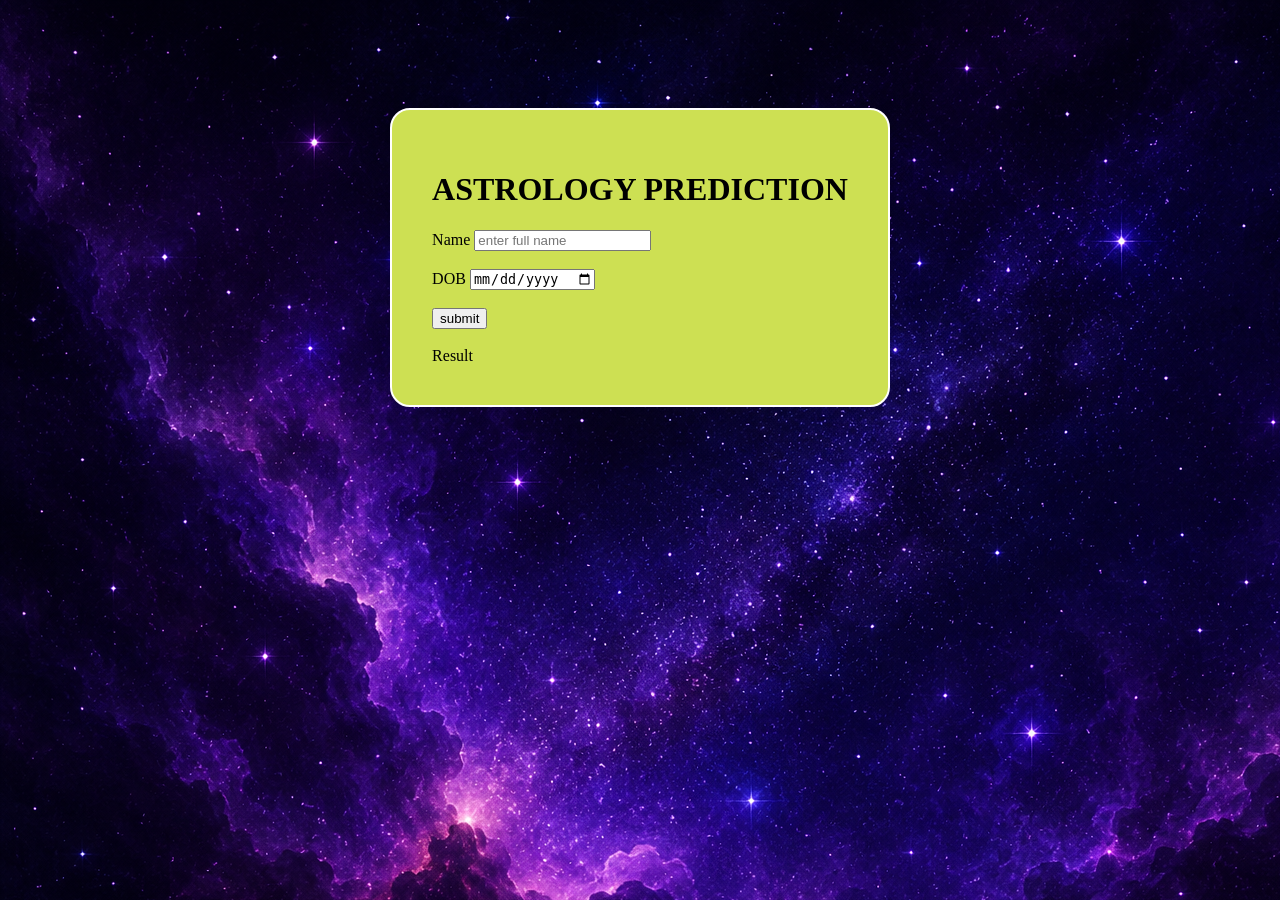
<file: js project/astrology/index.html>
<!DOCTYPE html>
<html lang="en">
<head>
    <meta charset="UTF-8">
    <meta name="viewport" content="width=device-width, initial-scale=1.0">
    <title>Document</title>
    <link rel="stylesheet" href="style.css">
</head>
<body>
    <div id ="parent">
        <form id="pt">
            <h1>ASTROLOGY PREDICTION</h1>
            <label for="first name">Name</label>
            <input type="text" id="first" name="first" placeholder="enter full name">
            <br><br>


             <label for="dob">DOB</label>
            <input type="date" id="dob" name="dob">
            <br><br>

            <button type="submit" id="btn">submit</button>
            <br><br>
            <div id="result" >Result</div>

        </form>
    </div>

    
    <script src="./first.js"></script>
</body>
</html>
</file>
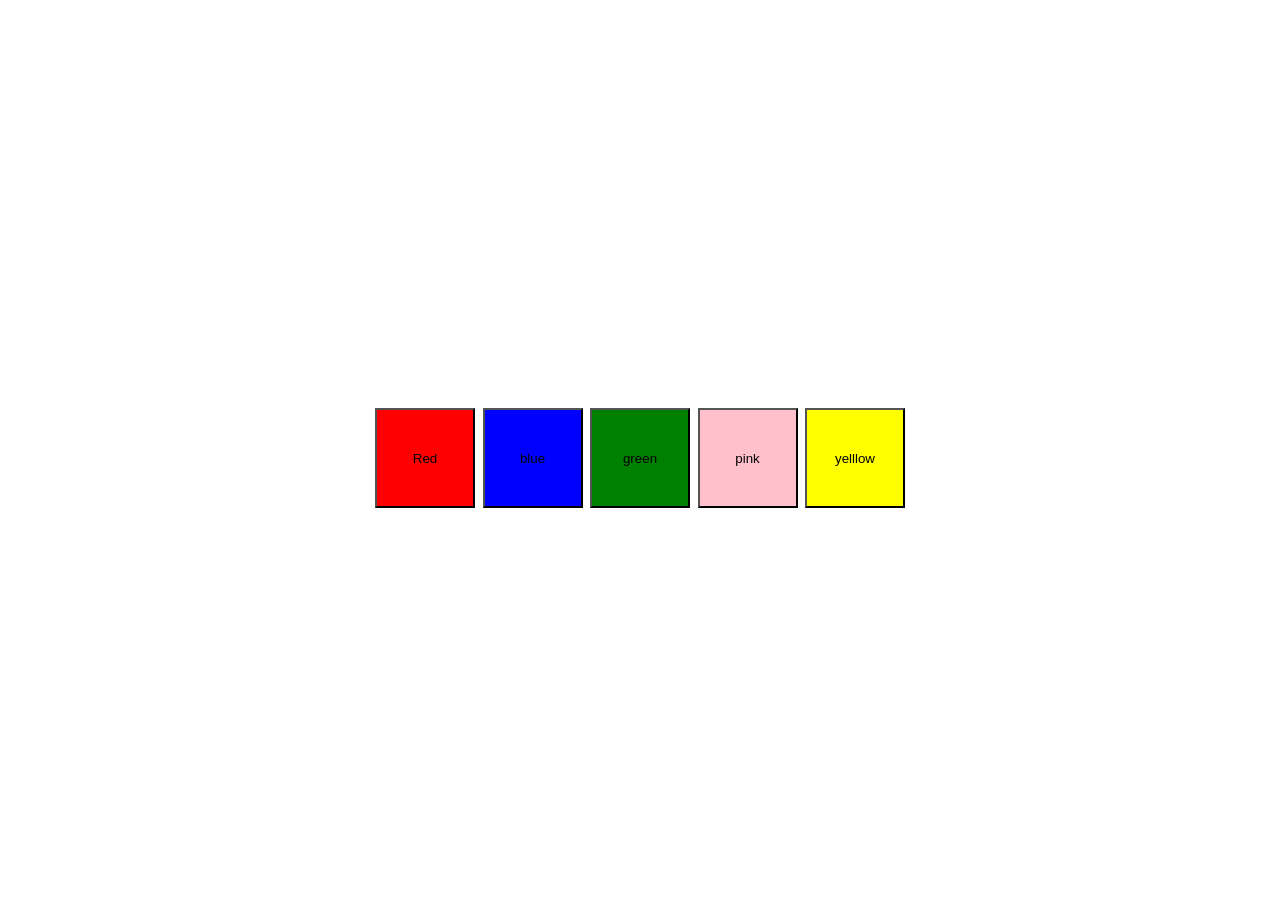
<file: js project/background color changer/index.html>
<!doctype html>
<html lang="en">
  <head>
    <meta charset="UTF-8" />
    <meta name="viewport" content="width=device-width, initial-scale=1.0" />
    <title>background color changer</title>

    <link rel="stylesheet" href="style.css" />
  </head>
  <body>
    <div id="parent">
      <button id="red">Red</button>
      <button id="blue">blue</button>
      <button id="green">green</button>
      <button id="pink">pink</button>
      <button id="yellow">yelllow</button>
    </div>

    <script src="./quote.js"></script>
  </body>
</html>
</file>
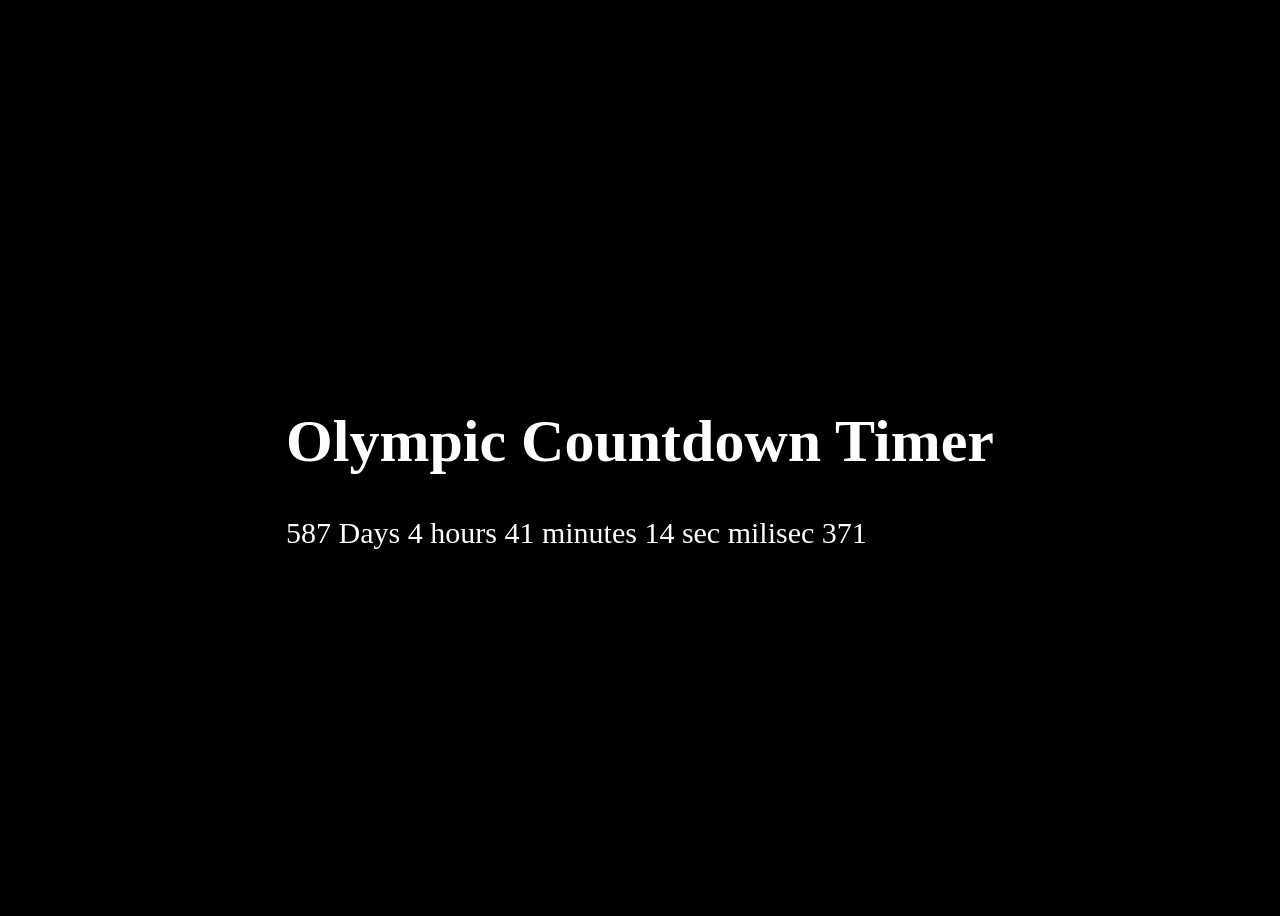
<file: js project/count down/index.html>
<!doctype html>
<html lang="en">
  <head>
    <meta charset="UTF-8" />
    <meta name="viewport" content="width=device-width, initial-scale=1.0" />
    <title>Olympic Countdown Timer</title>

    <link rel="stylesheet" href="style.css" />
  </head>
  <body>
    <div id="parent">
      <h1>Olympic Countdown Timer</h1>
      <div style="margin-top: 20px; " id="result"></div>
    </div>

    <script src="./count.js"></script>
  </body>
</html>
</file>
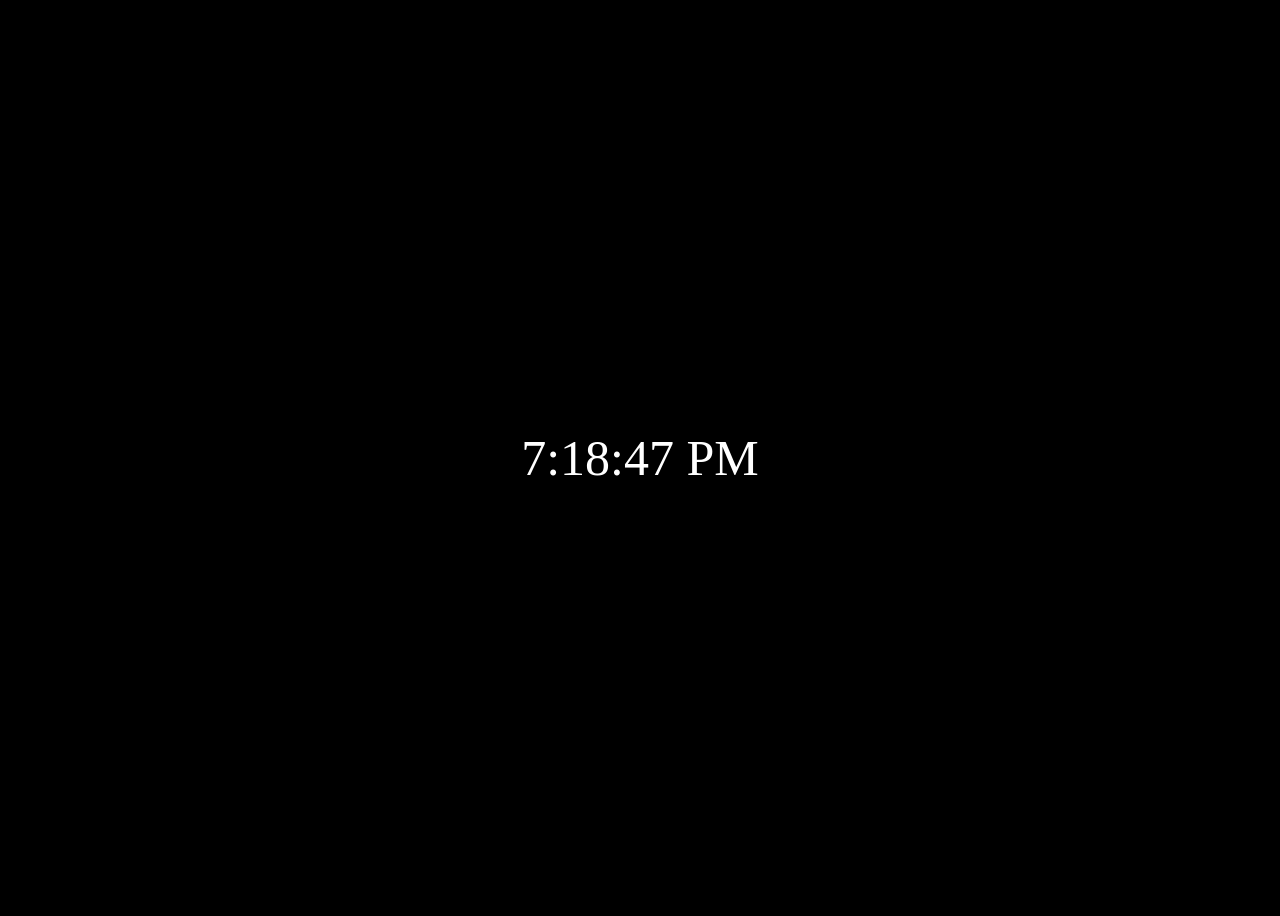
<file: js project/digital clock/index.html>
<!DOCTYPE html>
<html lang="en">
<head>
    <meta charset="UTF-8">
    <meta name="viewport" content="width=device-width, initial-scale=1.0">
    <title>clock</title>

    <link rel="stylesheet" href="style.css">
</head>
<body>
    <div id="time" style="font-size: 50px;"></div>
        
        
    
    <script src="./clock.js"></script>
</body>
</html>
</file>
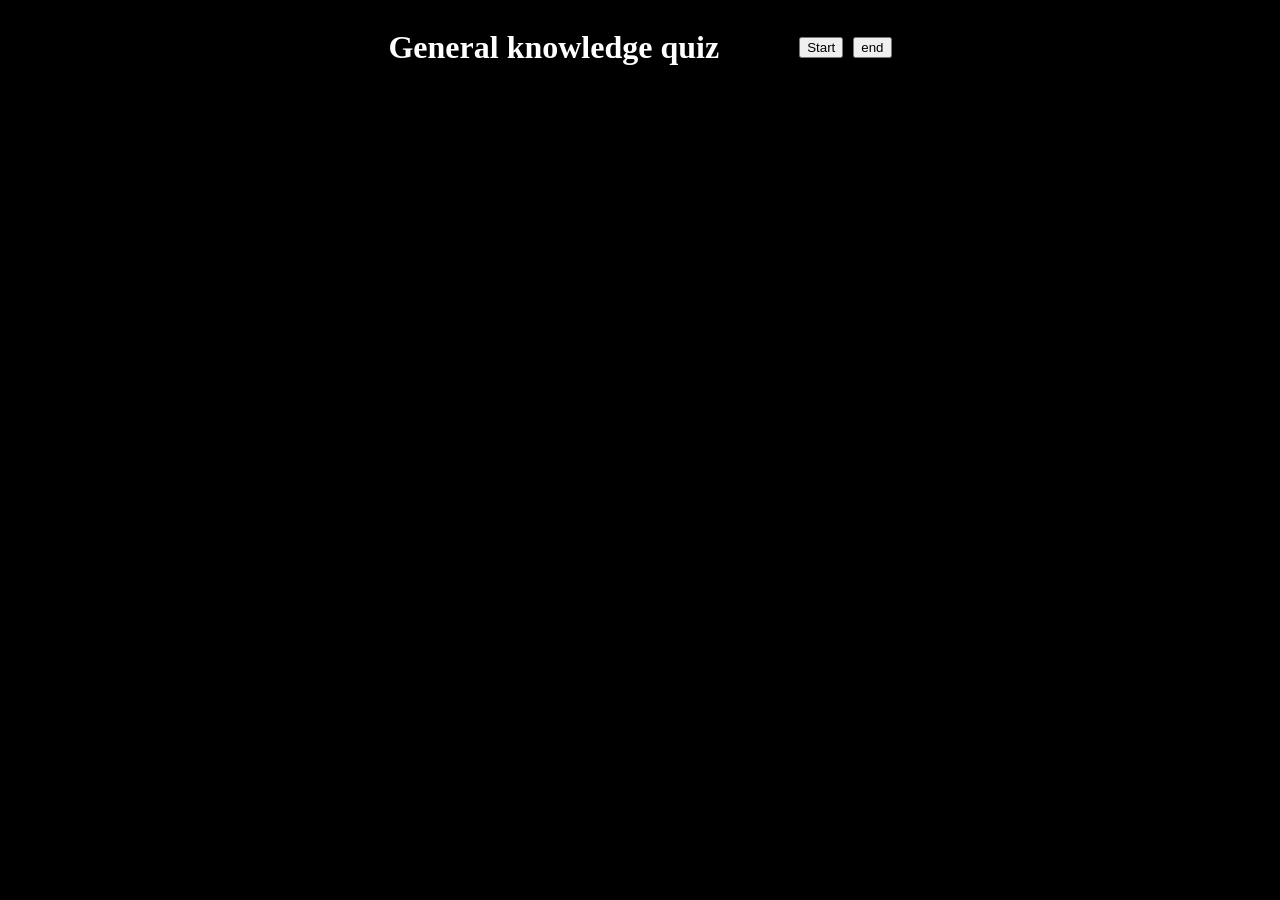
<file: js project/dynamic quiz/index.html>
<!doctype html>
<html lang="en">
  <head>
    <meta charset="UTF-8" />
    <meta name="viewport" content="width=device-width, initial-scale=1.0" />
    <title>quiz</title>
    <link rel="stylesheet" href="style.css" />
  </head>
  <body style="background-color: black; color: white">
    <div class="header">
      <h1>General knowledge quiz</h1>
      <button type="button" id="start">Start</button>
      <button type="button" id="end">end</button>
    </div>
    <script src="./first.js"></script>
  </body>
</html>
</file>
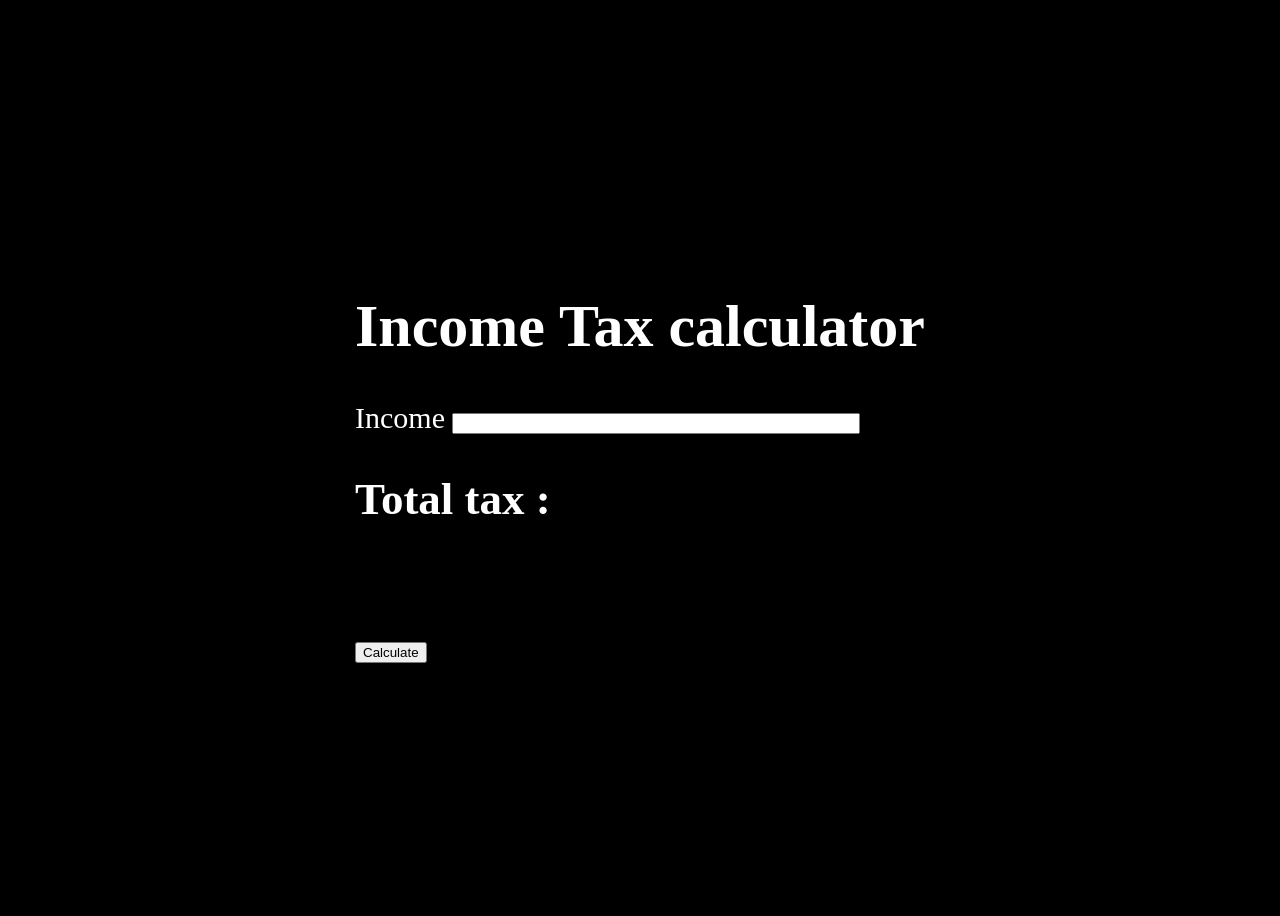
<file: js project/income tax/index.html>
<!doctype html>
<html lang="en">
  <head>
    <meta charset="UTF-8" />
    <meta name="viewport" content="width=device-width, initial-scale=1.0" />
    <title>Tax caluculator</title>

    <link rel="stylesheet" href="style.css" />
  </head>
  <body>
        
        <form id="parent">
          <h1>Income Tax calculator</h1>
          <label for="income">Income</label>
          <input type="number" name ="income" id ="income">
          <h2>Total tax : </h2>

          <br><br>
          <button type="submit">Calculate</button>
        </form>
   


    <script src="./tax.js"></script>
  </body>
</html>
</file>
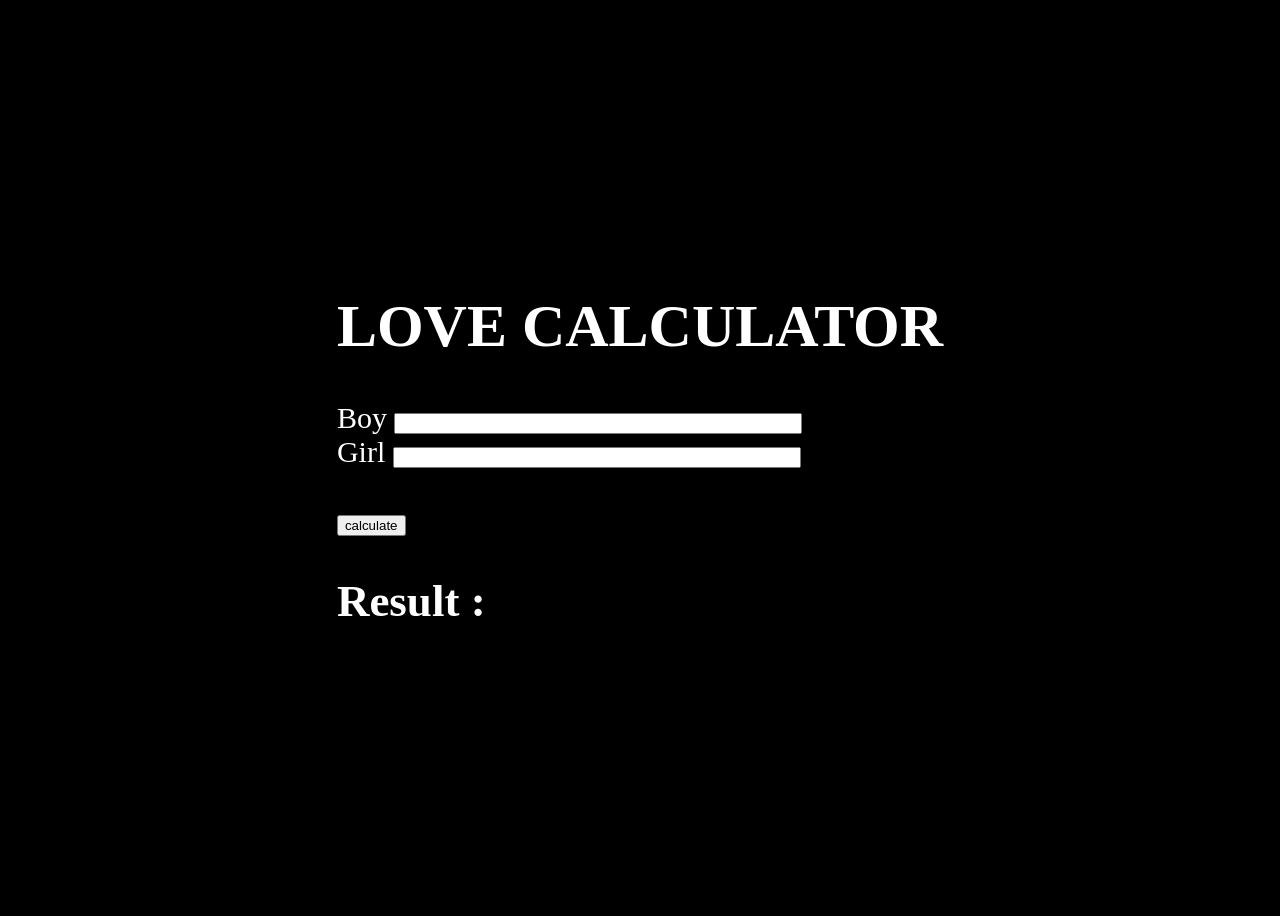
<file: js project/love calculator/index.html>
<!doctype html>
<html lang="en">
  <head>
    <meta charset="UTF-8" />
    <meta name="viewport" content="width=device-width, initial-scale=1.0" />
    <title>love calculator</title>

    <link rel="stylesheet" href="style.css" />
  </head>
  <body>
     <form>
      <h1>LOVE CALCULATOR</h1>
        <label for="boy">Boy</label>
        <input type="text" name="Boy" id="boy">

        <br>

        <label for="girl" >Girl</label>
        <input type="text" name="Girl" id="girl">

        <br><br>
        <button type="submit">calculate</button>
        <br>
        <h2>Result : </h2>

    </form>

    <script src="./love.js"></script>
  </body>
</html>
</file>
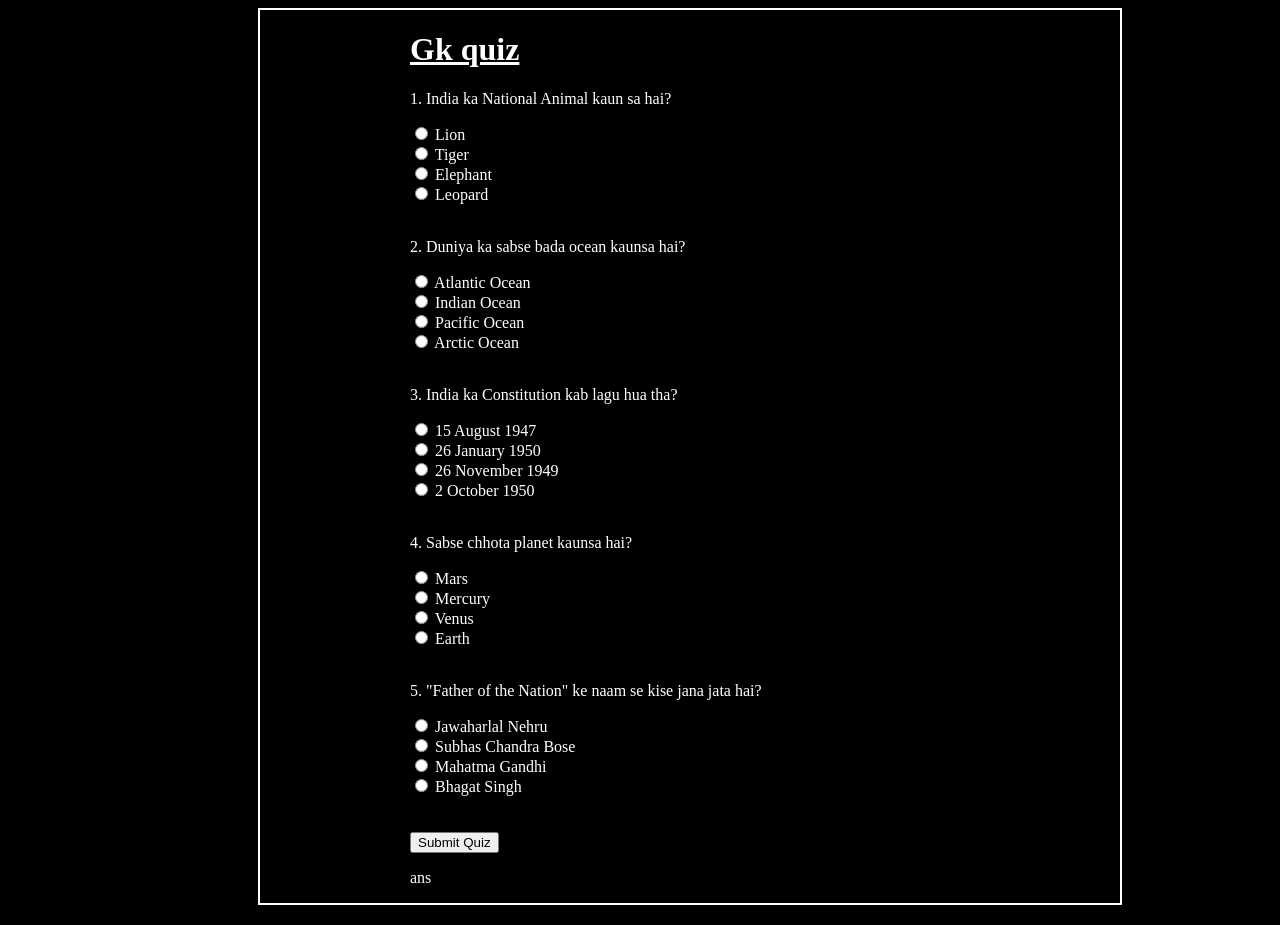
<file: js project/quiz/index.html>
<!doctype html>
<html lang="en">
  <head>
    <meta charset="UTF-8" />
    <meta name="viewport" content="width=device-width, initial-scale=1.0" />
    <title>To Do list</title>
    <link rel="stylesheet" href="style.css" />
  </head>
  <body style="background-color: black; color: white">
    <div class="cont" >
      
        
      <form>
            <h1 style="text-decoration: underline">Gk quiz</h1>
        <div class="question">
          <p>1. India ka National Animal kaun sa hai?</p>

          <label> <input type="radio" name="q1" value="Lion" /> Lion </label
          ><br />

          <label> <input type="radio" name="q1" value="Tiger" /> Tiger </label
          ><br />

          <label>
            <input type="radio" name="q1" value="Elephant" /> Elephant </label
          ><br />

          <label>
            <input type="radio" name="q1" value="Leopard" /> Leopard
          </label>
        </div>

        <br />

        <div class="question">
          <p>2. Duniya ka sabse bada ocean kaunsa hai?</p>

          <label>
            <input type="radio" name="q2" value="Atlantic Ocean" /> Atlantic
            Ocean </label
          ><br />

          <label>
            <input type="radio" name="q2" value="Indian Ocean" /> Indian Ocean </label
          ><br />

          <label>
            <input type="radio" name="q2" value="Pacific Ocean" /> Pacific Ocean </label
          ><br />

          <label>
            <input type="radio" name="q2" value="Arctic Ocean" /> Arctic Ocean
          </label>
        </div>

        <br />

        <div class="question">
          <p>3. India ka Constitution kab lagu hua tha?</p>

          <label>
            <input type="radio" name="q3" value="15 August 1947" /> 15 August
            1947 </label
          ><br />

          <label>
            <input type="radio" name="q3" value="26 January 1950" /> 26 January
            1950 </label
          ><br />

          <label>
            <input type="radio" name="q3" value="26 November 1949" /> 26
            November 1949 </label
          ><br />

          <label>
            <input type="radio" name="q3" value="2 October 1950" /> 2 October
            1950
          </label>
        </div>

        <br />

        <div class="question">
          <p>4. Sabse chhota planet kaunsa hai?</p>

          <label> <input type="radio" name="q4" value="Mars" /> Mars </label
          ><br />

          <label>
            <input type="radio" name="q4" value="Mercury" /> Mercury </label
          ><br />

          <label> <input type="radio" name="q4" value="Venus" /> Venus </label
          ><br />

          <label> <input type="radio" name="q4" value="Earth" /> Earth </label>
        </div>

        <br />

        <div class="question">
          <p>5. "Father of the Nation" ke naam se kise jana jata hai?</p>

          <label>
            <input type="radio" name="q5" value="Jawaharlal Nehru" /> Jawaharlal
            Nehru </label
          ><br />

          <label>
            <input type="radio" name="q5" value="Subhas Chandra Bose" /> Subhas
            Chandra Bose </label
          ><br />

          <label>
            <input type="radio" name="q5" value="Mahatma Gandhi" /> Mahatma
            Gandhi </label
          ><br />

          <label>
            <input type="radio" name="q5" value="Bhagat Singh" /> Bhagat Singh
          </label>
        </div>

        <br /><br/>

        <button type="submit">Submit Quiz</button>

        <p id="ans"> ans</p>
      </form>
    </div>
    <script src="./first.js"></script>
  </body>
</html>
</file>
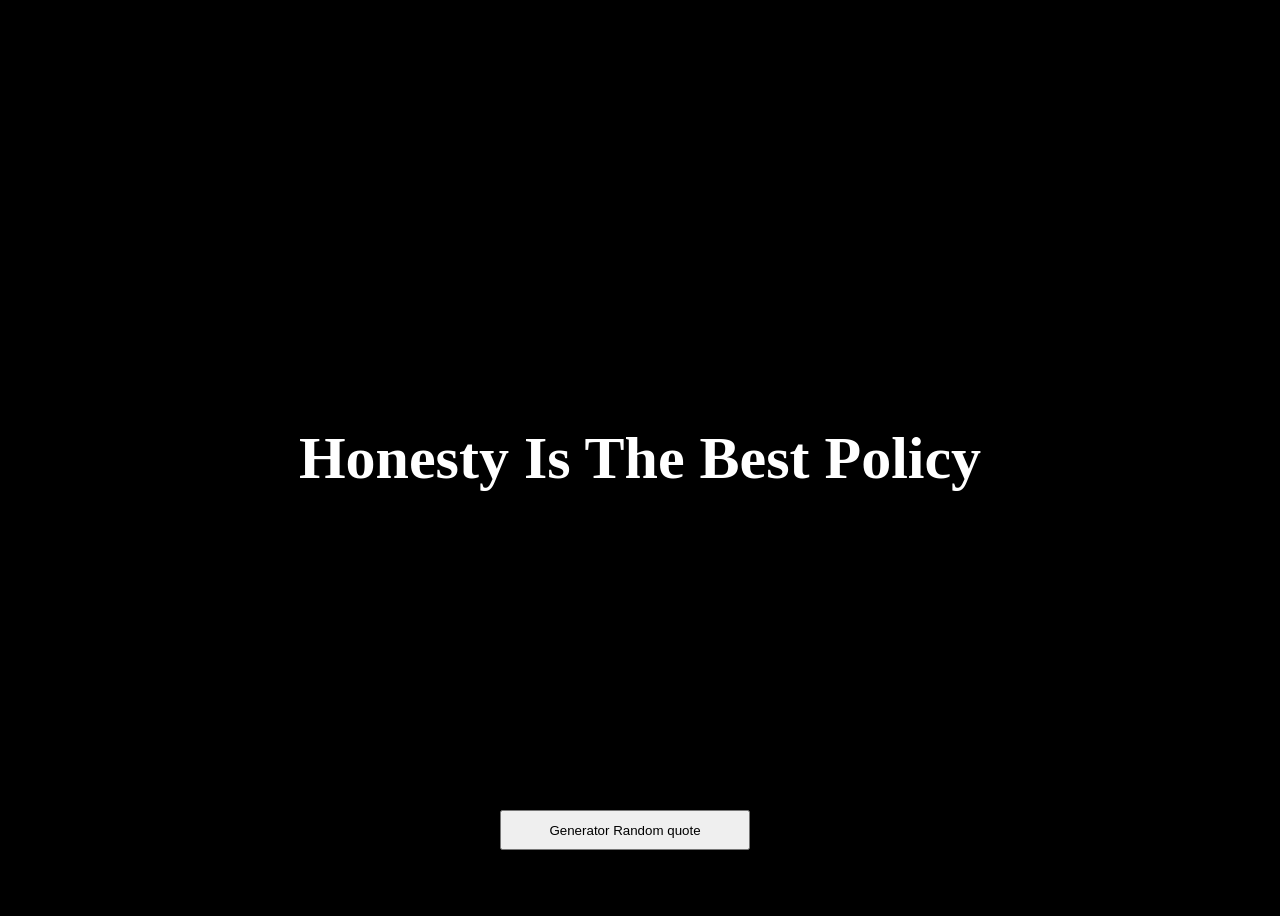
<file: js project/random quote generator/index.html>
<!DOCTYPE html>
<html lang="en">
<head>
    <meta charset="UTF-8">
    <meta name="viewport" content="width=device-width, initial-scale=1.0">
    <title>Random quote generator</title>

    <link rel="stylesheet" href="style.css">
</head>
<body>
    <div id="first">
        <h1 id="quote">Honesty Is The Best Policy</h1>
        
    </div>
    <button id="btn">Generator Random quote</button>
    <script src="./quote.js"></script>
</body>
</html>
</file>
<file: js project/astrology/style.css>
#parent {
  display: flex;
  justify-content: center;
  padding: 100px;
}

form {
  padding: 40px;
  background-color: rgb(205, 224, 83);
  border: 2px solid white;
  border-radius: 20px;
}

body {
  background-image: url("background.png");
}
</file>
<file: js project/background color changer/style.css>
body {

  font-size: 30px;
  display: flex;
  justify-content: center;
  align-items: center;
  height: 100vh;
}

button{
  height : 100px;
  width: 100px;
}
#red{
  background-color: red;
}

#blue{
  background-color: blue;
}

#yellow{
  background-color: yellow;
}

#pink{
  background-color:pink;
}

#green{
  background-color: green;
}
</file>
<file: js project/count down/style.css>
body {

  font-size: 30px;
  display: flex;
  justify-content: center;
  align-items: center;
  height: 100vh;
  background-color: black;
  color: white;
}
</file>
<file: js project/digital clock/style.css>
body {
  background-color: black;
  color: white;
  
  font-size: 30px;
  display: flex;
  justify-content: center;
  align-items: center;
  height: 100vh;
}
</file>
<file: js project/dynamic quiz/style.css>
.header {
  display: flex;
  align-items: center;
  justify-content: center;
  flex-wrap: wrap;
  flex-direction: row;
}

#start {
  margin-left: 80px;
  margin-right: 10px;
}

.option {
  height: 100px;
  width: 50%;
}

.outdiv {
  margin-top: 10px;
  border: 2px solid white;
  height: 420px;
}

.qdiv {
  text-align: center;
  margin: 10px;
  border: 2px solid white;
  height: 100px;
  font-size: 30px;
  padding-top: 40px;
}

.adiv {
  display: flex;
  flex-direction: row;
  flex-wrap: wrap;
  margin: 20px;
  border: 2px solid white;
  height: 200px;
}
</file>
<file: js project/income tax/style.css>
body {
  background-color: black;
  color: white;
  font-size: 30px;
  display: flex;
  justify-content: center;
  align-items: center;
  height: 100vh;
}

input{
  width : 400px;
}
</file>
<file: js project/love calculator/style.css>
body {
  background-color: black;
  color: white;
  font-size: 30px;
  display: flex;
  justify-content: center;
  align-items: center;
  height: 100vh;
}

input{
  width : 400px;
}
</file>
<file: js project/quiz/style.css>
.cont{
    margin : 2px 150px 20px 250px;
    border: 2px solid white;
    display: flex;
    align-items: center;
    text-align:justify;
    padding-left: 150px;
}
</file>
<file: js project/random quote generator/style.css>
body {
  background-color: black;
  color: white;
  
  font-size: 30px;
  display: flex;
  justify-content: center;
  align-items: center;
  height: 100vh;
}


#btn{
  position: fixed;
  bottom : 50px;
  left : 500px;
  height: 40px;
  width: 250px;;
}
</file>
